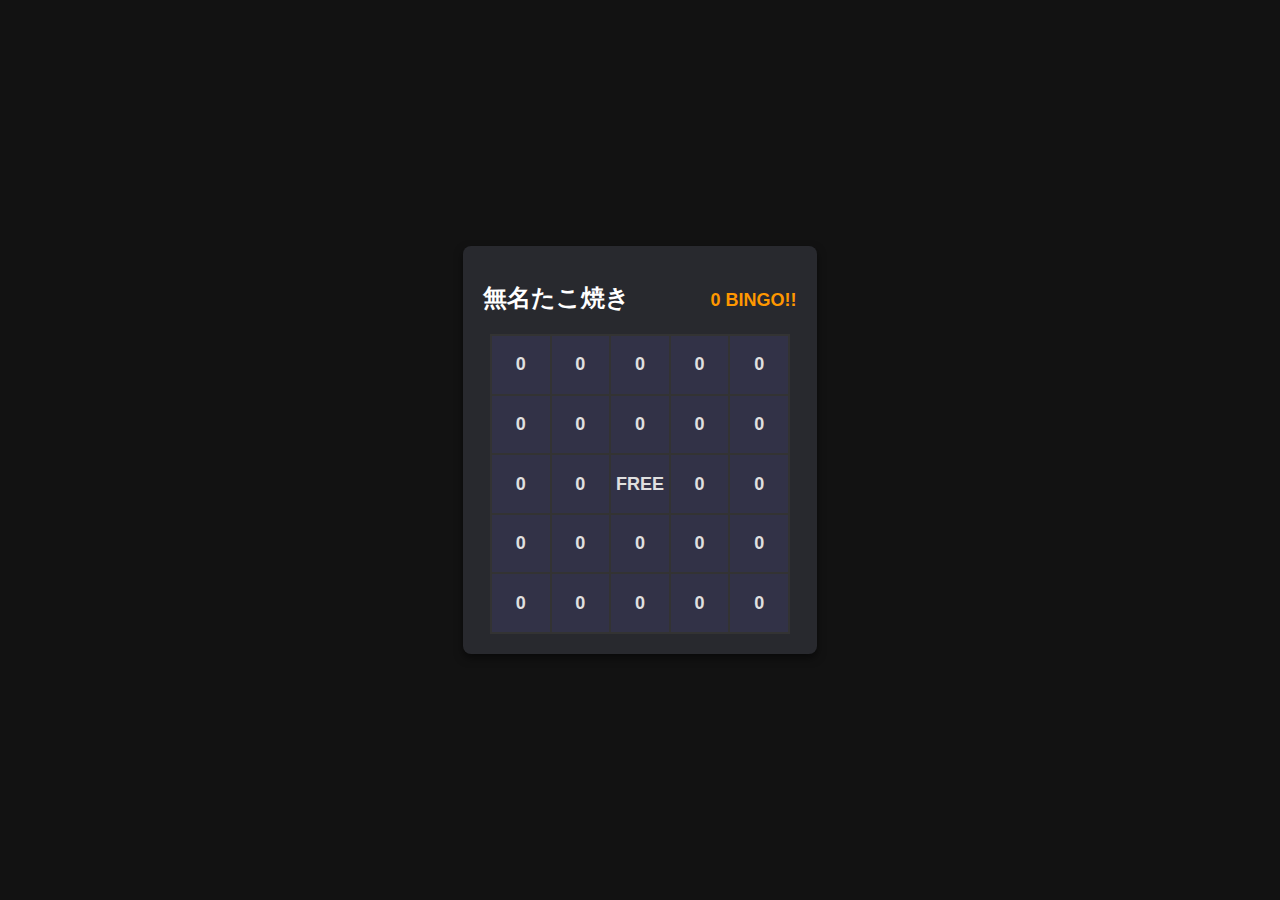
<file: index.html>
<!DOCTYPE html>
<html lang="ja">

<head>
    <meta charset="UTF-8">
    <meta name="viewport" content="width=device-width, initial-scale=1.0">
    <title>ビンゴゲーム</title>
    <link type="text/css" rel="stylesheet" href="main.css" />
</head>

<body>
    </style>
    <div class="container">
        <h1><span id="name">無名たこ焼き</span><span class="space"></span><span id="bingo-count">0 BINGO!!</span></h1>
        <div id="bingo-card-outline">
        </div>
    </div>
    <script src="main.js"></script>
</body>
</style>

</html>
</file>
<file: main.css>
/* main.css */
body {
    font-family: Arial, sans-serif;
    margin: 0;
    padding: 0;
    background-color: #121212; /* ダークモードの背景 */
    color: #ffffff; /* 文字色を明るく */
    display: flex;
    justify-content: center;
    align-items: center;
    height: 100vh;
}

.container {
    text-align: center;
    background-color: #28292e; /* コンテナ背景色を少し明るく */
    padding: 20px;
    border-radius: 8px;
    box-shadow: 0 4px 8px rgba(0, 0, 0, 0.5);
}

h1 {
    font-size: 24px;
    color: #ffffff;
    margin-bottom: 20px;
}

#bingo-count {
    font-size: 18px;
    color: #ff9800; /* アクセントカラー */
    margin: 0;
}
.space {
    margin-left: 80px;
}
.bingo-card {
    margin: 0 auto;
    border-collapse: collapse;
    width: 300px;
    height: 300px;
}

.bingo-card tr {
    height: 20%;
}

.bingo-cell {
    border: 2px solid #333; /* 枠線を目立たせる */
    width:20%;
    text-align: center;
    vertical-align: middle;
    font-size: 18px;
    font-weight: bold;
    color: #e0e0e0; /* セル文字色 */
    background-color: rgb(50, 50, 71); /* セル背景色 */
    cursor: pointer;
    transition: filter 0.3s,background-color 0.3s, color 0.3s; /* スムーズな色変更 */
}
.bingo-cell-reach{
    background-color: #ffd82af8;  /* リーチセルの背景 */
    color: #121212;
    font-weight: bold;
}


.bingo-cell-open {
    background-color:#3ed331fb; /* 選択済みセルの背景 */
    color: #121212;
}
.bingo-cell:hover {
    filter:brightness(150%); /*ホバー時の背景*/
    
    /*background-color: #424242; /*ホバー時の背景 */
}
</file>
